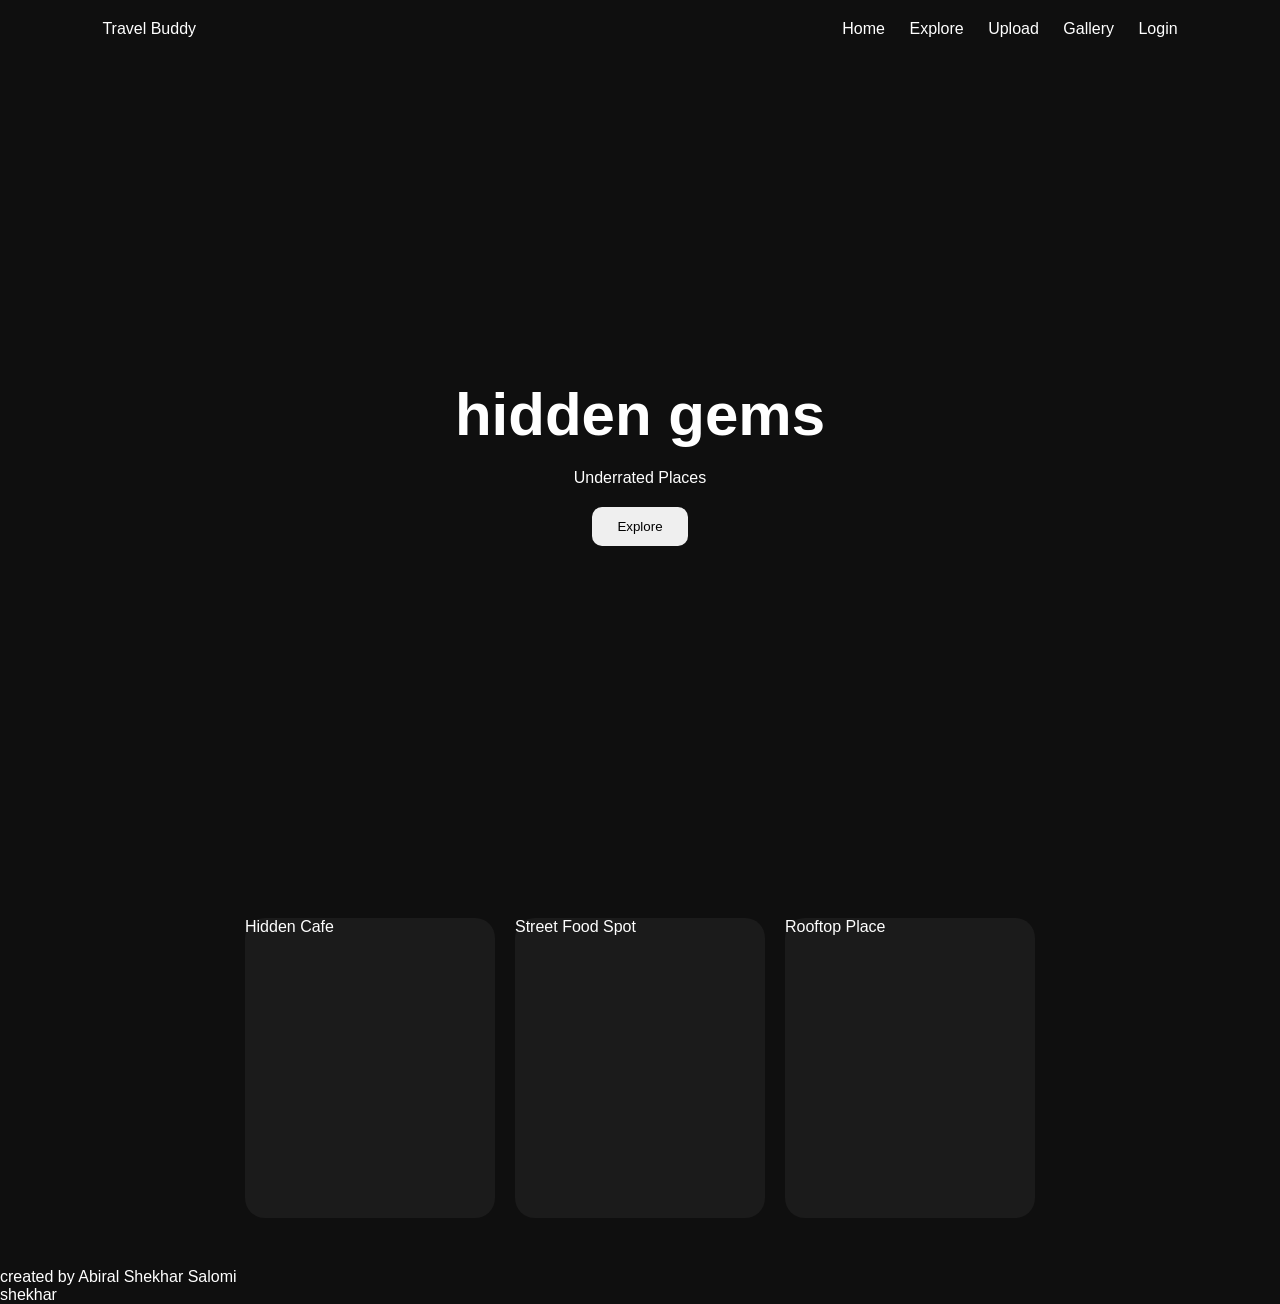
<file: index.html>
<!DOCTYPE html>
<html lang="en">

<head>
    <meta charset="UTF-8">
    <meta name="viewport" content="width=device-width, initial-scale=1.0">
    <title>Travel Buddy</title>
    <link rel="stylesheet" href="css/styles.css">
</head>

<body>

    <header>
        <div class="logo">Travel Buddy</div>

        <nav>
            <a href="index.html">Home</a>
            <a href="explore.html">Explore</a>
            <a href="upload.html">Upload</a>
            <a href="gallery.html">Gallery</a>
            <a href="login.html">Login</a>
        </nav>
    </header>

    <section class="front">

        <h1>hidden gems </h1>

        <p>
            Underrated Places
        </p>

        <button>Explore</button>

    </section>

    <section class="examples">

        <div class="card">
            Hidden Cafe
        </div>

        <div class="card">
            Street Food Spot
        </div>

        <div class="card">
            Rooftop Place
        </div>

    </section>

    <footer>
        created by Abiral Shekhar Salomi
    </footer>

</body>
shekhar
</file>
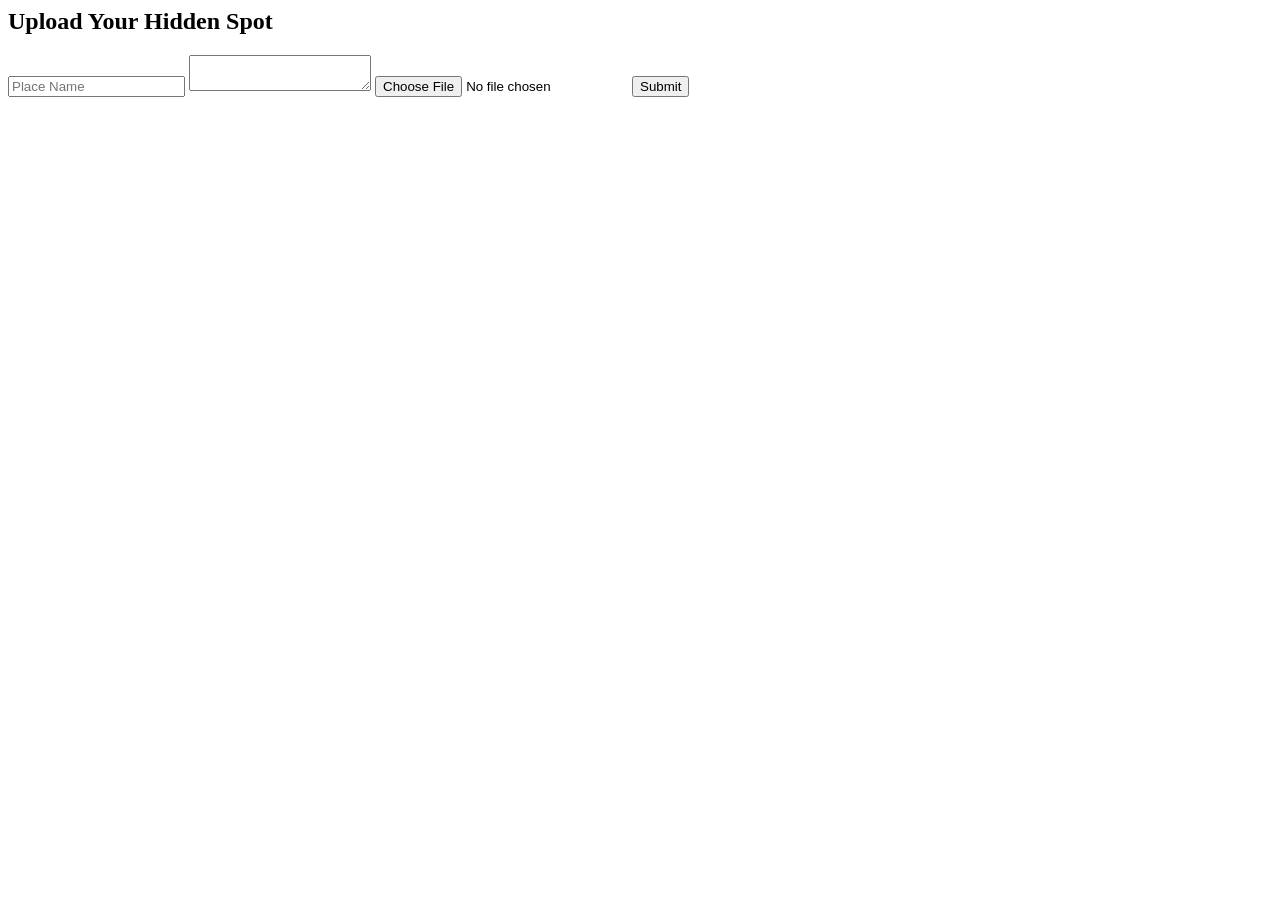
<file: upload.html>
<body>

<header></header>

<section class="upload-section">

    <h1>Upload Your Hidden Spot</h1>

    <form>

        <input type="text"
        placeholder="Place Name">

        <textarea
        placeholder="Why is this place underrated?">
        </textarea>

        <input type="file">

        <button>
            Submit
        </button>

    </form>

</section>

</body>
</file>
<file: css/styles.css>
*{
    margin:0;
    padding:0;
    box-sizing:border-box;
}

body{
    background:#0f0f0f;
    color:white;
    font-family:Arial;
}

header{
    display:flex;
    justify-content:space-between;
    align-items:center;
    padding:20px 8%;
}

nav a{
    color:white;
    text-decoration:none;
    margin-left:20px;
}

.front{
    height:90vh;
    display:flex;
    flex-direction:column;
    justify-content:center;
    align-items:center;
    text-align:center;
}

.front h1{
    font-size:60px;
}

.front p{
    margin-top:20px;
}

button{
    margin-top:20px;
    padding:12px 25px;
    border:none;
    border-radius:10px;
    cursor:pointer;
}

.examples{
    display:flex;
    justify-content:center;
    gap:20px;
    padding:50px;
}

.card{
    width:250px;
    height:300px;
    background:#1b1b1b;
    border-radius:20px;
}
/* testing config change */
</file>
